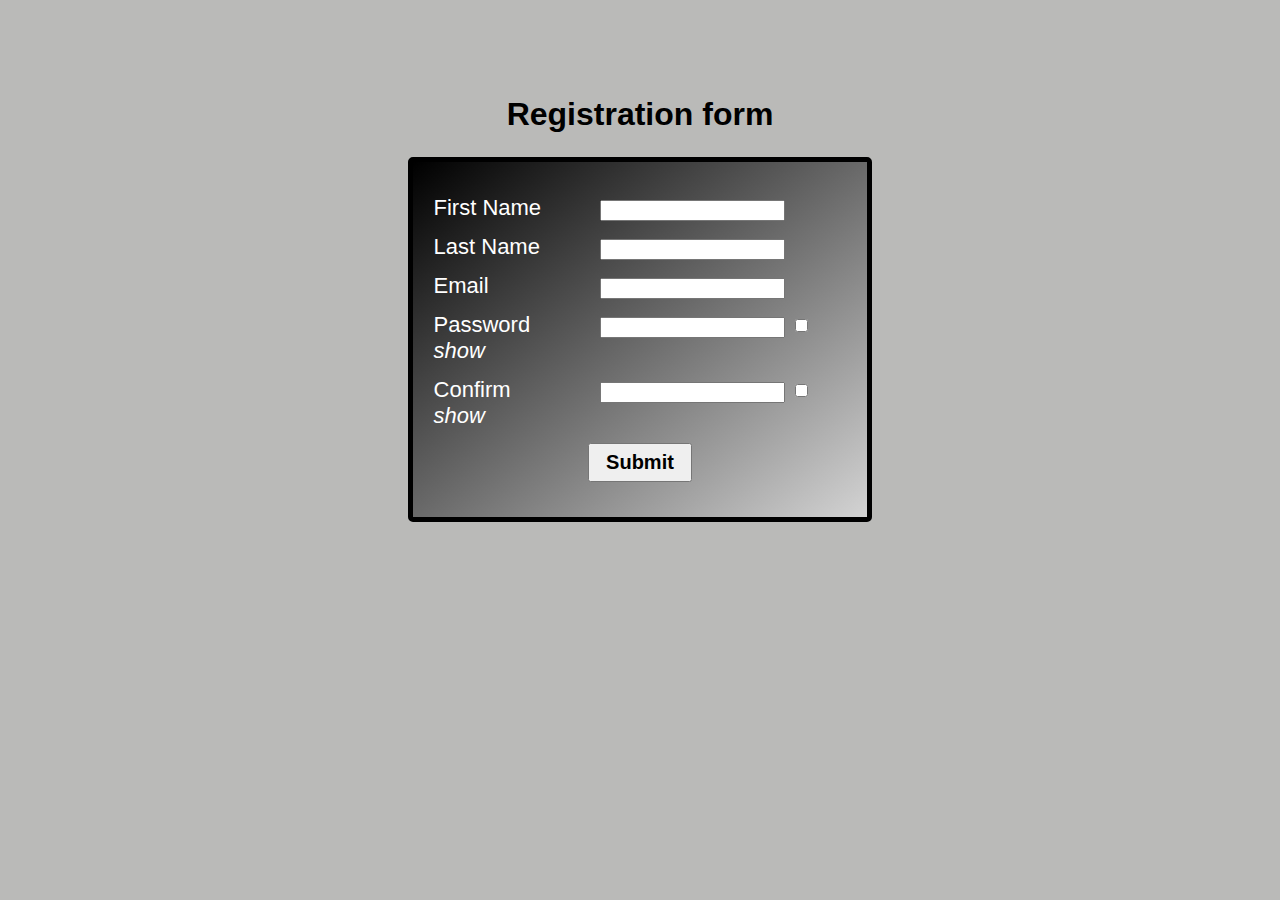
<file: index.html>
<!DOCTYPE html>
<html lang="en">

<head>
  <meta charset="UTF-8">
  <meta http-equiv="X-UA-Compatible" content="IE=edge">
  <meta name="viewport" content="width=device-width, initial-scale=1.0">
  <title>Form</title>
  <link rel="stylesheet" href="style.css">
  <script src="index.js"></script>
</head>

<body>
  <h1>Registration form</h1>
  <div class="container">
    <form name="myform" action="output.html" method="post" onsubmit="return validateForm()">
      
      <div class="box">

      <label for="fname" id="first">First Name </label>
      <input type="text" id="fname" name="fname">
      </div>

      <div class="box">
        <label for="lname" id="first">Last Name </label>
        <input type="text" id="lname" name="lname">
      </div>

      <div class="box">
        <label for="email" id="first">Email </label>
        <input type="text" id="email" name="email">
      </div>

      <div class="box">
        <label for="password" id="first">Password </label>
        <input type="password" id="password" name="password">
        <input type="checkbox" onclick="Toggle()"> <i>show</i>
      </div>

      <div class="box">
        <label for="cpassword" id="first">Confirm </label>
        <input type="password" id="cpassword" name="cpassword">
        <input type="checkbox" onclick="Toggle2()"> <i>show</i>
      </div>

      <div class="box1">
        <input type="submit" onclick="adddata()" value="Submit">
      </div>

    </form>


  </div>

</body>

</html>
</file>
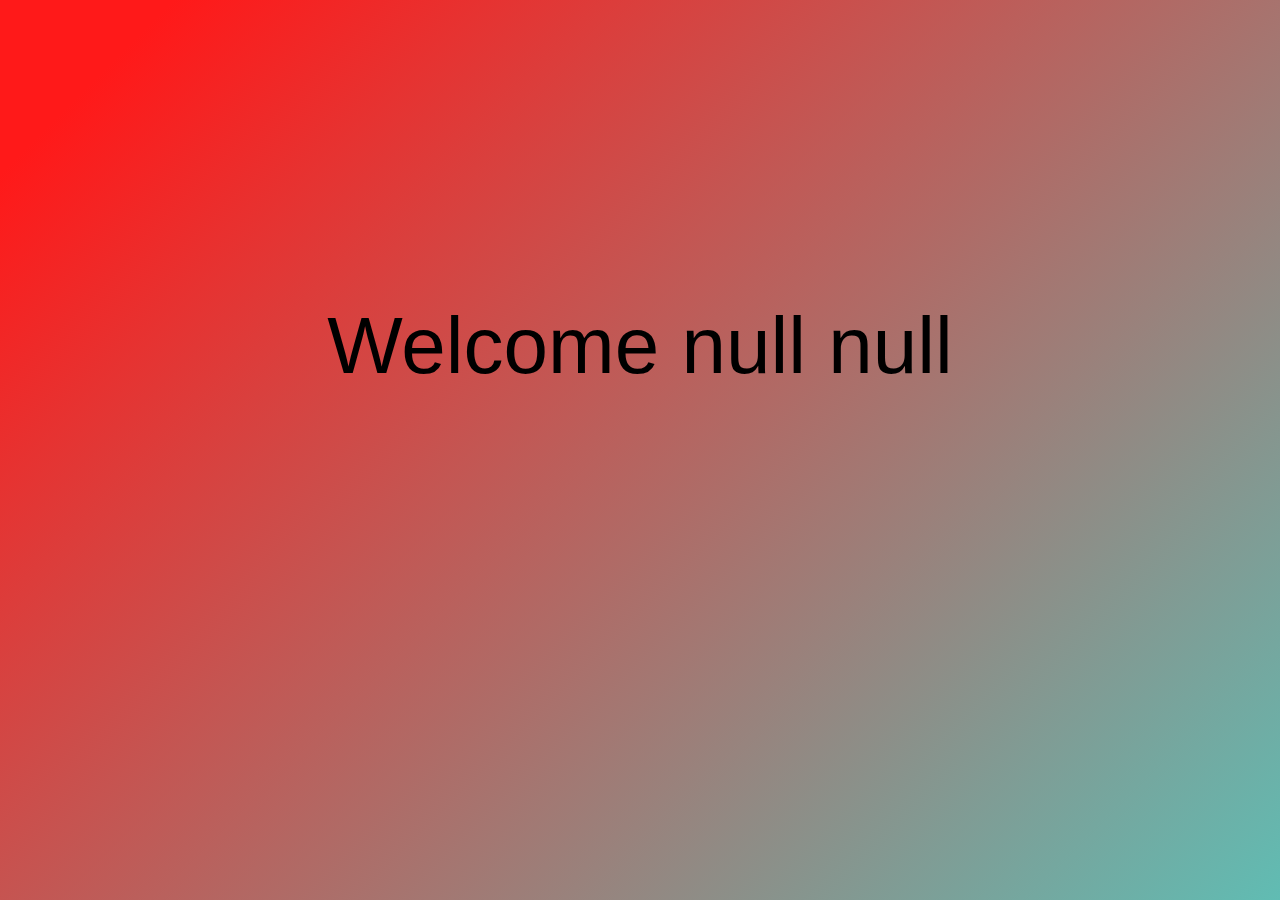
<file: output.html>
<!DOCTYPE html>
<html lang="en">
<head>
    <meta charset="UTF-8">
    <meta http-equiv="X-UA-Compatible" content="IE=edge">
    <meta name="viewport" content="width=device-width, initial-scale=1.0">
    <title>Document</title>
    <link rel="stylesheet" href="style2.css">
    <script src="index.js"></script>
</head>

<body>
    
    <div id="output"></div>
    <script>
        let first_name = localStorage.getItem("firstname");
        let last_name = localStorage.getItem("lastname");

        let text = `Welcome ${first_name} ${last_name}`; 
        document.getElementById("output").innerHTML = text;

    </script>
  
</body>
</html>
</file>
<file: style.css>
/* body{
    margin: 2%;
    padding: 0%;
    text-align: center;
    font-family: Arial, Helvetica, sans-serif;
}



.container{
    text-align: left;
    border: 5px solid black;
    width: 40%;
    margin: 2% auto 0% auto;
    padding: 2% 1% 2% 1%;
    border-radius: 5px;
    background-image: linear-gradient(to bottom right, black, lightgray) 
}

.container .box{
    margin: 1%;
    padding: 1%;
    font-size: 22px;
    color: white;

    /* color: black; */
    /* font-family: Arial, Helvetica, sans-serif;
}

.box label{
    width: 120px;
     
}
.box1{
    margin: 10px auto;
    display: table;
    padding: 1%;
    font-size: 20px;
    font-weight: bolder;
    color: white;
    text-align: center; */
    /* color: black; */
    /* font-family: Arial, Helvetica, sans-serif;
} */
/* 
#first{
    padding-right: 50px;
}

h1{ 
    padding-top: 70px;
}

body {

    background-color: rgb(186, 186, 184);
    animation-name: bgcolor;
    animation-duration: 6s;
  }
  
  @keyframes bgcolor {
    from {background-color: rgb(74, 73, 67);}
    to {background-color: rgb(186, 186, 184);}
  }  */



  body{
    margin: 2%;
    padding: 0%;
    text-align: center;
    font-family: Arial, Helvetica, sans-serif;
}

.container{
    text-align: left;
    border: 5px solid black;
    width: 35%;
    margin: 2% auto 0% auto;
    padding: 2% 1% 2% 1%;
    border-radius: 5px;
    background-image: linear-gradient(to bottom right, black, lightgray) 
}

.container .box{
    margin: 1%;
    padding: 1%;
    font-size: 22px;
    color: white;

    /* color: black; */
    font-family: Arial, Helvetica, sans-serif;
    /*! display: inline-block; */
}

.box label{
    width: 110px;
     
    display: inline-block;
}
.box1 input{
    margin: 10px auto;
    display: table;
    padding: 1%;
    font-size: 20px;
    font-weight: bolder;
    /*! color: white; */
    text-align: center;
    /* color: black; */
    font-family: Arial, Helvetica, sans-serif;
    display: block;
    padding: 6px 16px;
}

#first{
    padding-right: 50px;
}

h1{ 
    padding-top: 70px;
}

body {

    background-color: rgb(186, 186, 184);
    animation-name: bgcolor;
    animation-duration: 6s;
  }
  
  @keyframes bgcolor {
    from {background-color: rgb(74, 73, 67);}
    to {background-color: rgb(186, 186, 184);}
  }
</file>
<file: style2.css>
body {
    margin: 300px;
    font-family: -apple-system, BlinkMacSystemFont, sans-serif;
    overflow: auto;
    background: linear-gradient(315deg, rgba(101, 0, 94, 1) 3%, rgba(60, 132, 206, 1) 38%, rgba(48, 238, 226, 1) 68%, rgba(255, 25, 25, 1) 98%);
    animation: gradient 15s;
    background-size: 400% 400%;
    background-attachment: fixed;
    font-size: 80px;
    text-align: center;

}

@keyframes gradient {
    0% {
        background-position: 0% 0%;
    }

    50% {
        background-position: 100% 100%;
    }

    100% {
        background-position: 0% 0%;
    }
}
</file>
